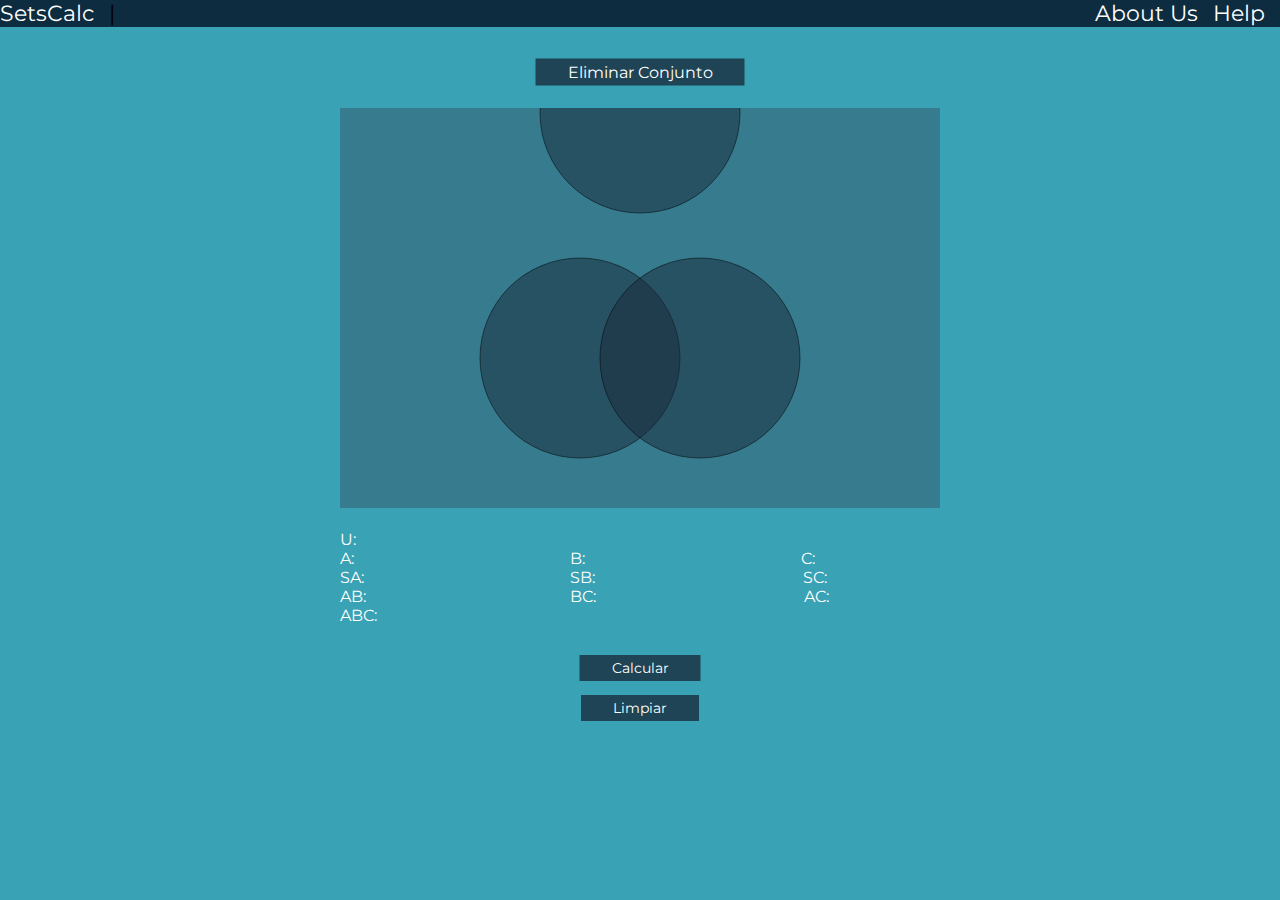
<file: Proyecto/index.html>
<!doctype html>
<html lang="">
<head>
  <link rel="icon" href="img/favicon.ico">
  <meta name="autor" content="Santiago Quesada">
  <meta name="descripcion" content="Esta página realiza calculo de 3 conjuntos">
  <meta name="palabras claves" content="calculo, 3conjuntos">
  <meta charset="UTF-8">
  <title>SetsCalc</title>
  <link href="estilos.css" type="text/css" rel="stylesheet">
  <script type="text/javascript" src='calculo.js'></script>
  <script type="text/javascript" src='animacion.js'></script>
  <script type="text/javascript" src='canvas.js'></script>
</head>
<body onload="setInterval(animacion1, 30)">
  <header>
    <a id="set" href="index.html">SetsCalc</a>
    <a id="h" href="help.html">Help</a>
    |<a id="au" href="about.html">About Us</a>
  </header>
  <section>
    <div>
      <button id='cambiar' class='' onclick="location.href = 'index2.html'">Eliminar Conjunto</button>
      <br>
      <br>
    </div>
    <div id="contenedor">
      <canvas id="venn" width="600px" height="400px"></canvas>
      <form name="conjuntos">
        <br>
        <a>U:</a><label for="U"></label><input type="number" id="U" name="U">
        <br>
        <a>A:</a><label for="A"></label><input type="number" id="A" name="A">
        <a>&nbsp&nbspB:</a><label for="B"></label><input type="number" id="B" name="B">
        <a>&nbsp&nbspC:</a><label for="C"></label><input type="number" id="C" name="C">
        <br>
        <a>SA:</a><label for="SA"></label><input type="number" id="SA" name="SA">
        <a>SB:</a><label for="SB"></label><input type="number" id="SB" name="SB">
        <a>SC:</a><label for="SC"></label><input type="number" id="SC" name="SC">
        <br>
        <a>AB:</a><label for="AB"><input type="number" id="AB" name="AB"></label>
        <a>BC:</a><label for="BC"><input type="number" id="BC" name="BC"></label>
        <a>AC:</a><label for="AC"><input type="number" id="AC" name="AC"></label>
        <br>
        <a>ABC:</a><label for="ABC"><input type="number" id="ABC" name="ABC"></label>
        <br>
        <br>
        <button id='calcular' class='' onclick="return calculo3()">Calcular</button>
      </form>
      <button id='limpiar' class='' onclick="limpiar3()">Limpiar</button>
    </div>
  </section>
</body>
</html>
</file>
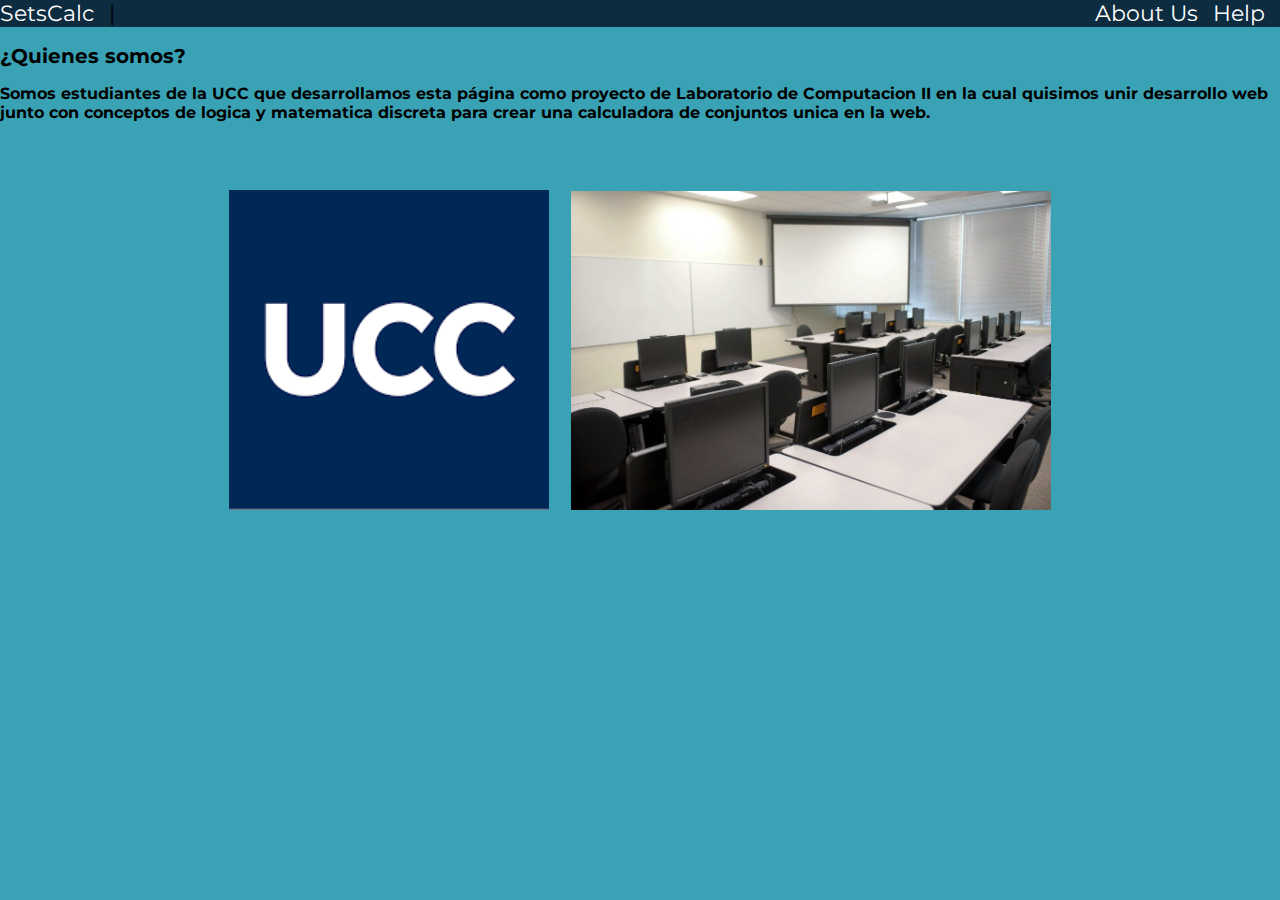
<file: Proyecto/about.html>
<!DOCTYPE html>
<html lang="en">
<head>
  <link rel="icon" href="img/favicon.ico">
  <meta name="autor" content="Santiago Quesada">
  <meta name="descripcion" content="Historia de la creacion de la página">
  <meta name="palabras claves" content="historia, sobrenosotros, aboutus">
  <meta charset="UTF-8">
  <title>SetsCalc-AboutUs</title>
  <link href="estilos.css" type="text/css" rel="stylesheet">
</head>
<body>
  <header>
    <a id="set" href="index.html">SetsCalc</a>
    <a id="h" href="help.html">Help</a>
    |<a id="au" href="about.html">About Us</a>
  </header>
  <section>
    <div>
      <h2>¿Quienes somos?</h2>
      <h3>Somos estudiantes de la UCC que desarrollamos esta página como proyecto de Laboratorio de Computacion II en la cual quisimos unir desarrollo web junto con conceptos de logica
        y matematica discreta para crear una calculadora de conjuntos unica en la web.</h3>
      <br>
      <br>
    </div>
    <div>
      <p id="imagenes">
      <img id="ucc" src="img/ucc.png" alt="Logo UCC">
      <img id="lab" src="img/laboratorio.jpg" alt="Laboratorio de Computacion">
      </p>
    </div>
  </section>
</body>
</html>
</file>
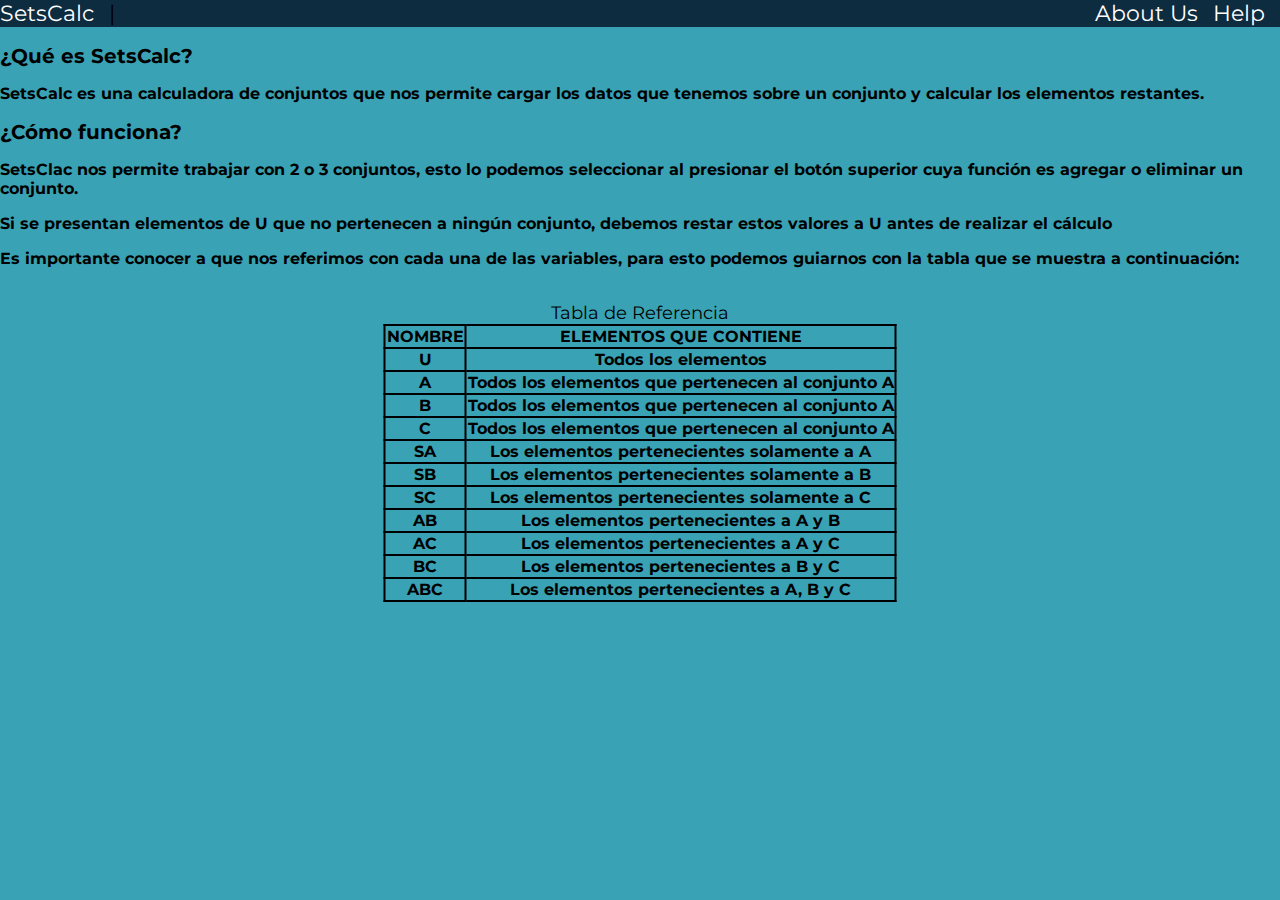
<file: Proyecto/help.html>
<!DOCTYPE html>
<html lang="en">
<head>
  <link rel="icon" href="img/favicon.ico">
  <meta name="autor" content="Santiago Quesada">
  <meta name="descripcion" content="Explicacion del uso de la pagina">
  <meta name="palabras claves" content="Utilizacion, Ayuda, Help">
  <meta charset="UTF-8">
  <title>SetsCalc-Help</title>
  <link href="estilos.css" type="text/css" rel="stylesheet">
</head>
<body>
  <header>
    <a id="set" href="index.html">SetsCalc</a>
    <a id="h" href="help.html">Help</a>
    |<a id="au" href="about.html">About Us</a>
  </header>
  <section>
    <div>
    <h2>¿Qué es SetsCalc?</h2>
    <h3>SetsCalc es una calculadora de conjuntos que nos permite cargar los datos que tenemos sobre un conjunto y calcular los elementos restantes.</h3>
    <h2>¿Cómo funciona?</h2>
    <h3>SetsClac nos permite trabajar con 2 o 3 conjuntos, esto lo podemos seleccionar al presionar el botón superior cuya función es agregar o eliminar
      un conjunto.</h3>
    <h3>Si se presentan elementos de U que no pertenecen a ningún conjunto, debemos restar estos valores a U antes de realizar el cálculo</h3>
    <h3>Es importante conocer a que nos referimos con cada una de las variables, para esto podemos guiarnos con la tabla que se muestra a continuación:</h3>
    <br>
    </div>
    <div>
      <table>
        <caption>Tabla de Referencia</caption>
        <tr>
          <th>NOMBRE</th>
          <th>ELEMENTOS QUE CONTIENE</th>
        </tr>
        <tr>
          <th>U</th>
          <th>Todos los elementos</th>
        </tr>
        <tr>
          <th>A</th>
          <th>Todos los elementos que pertenecen al conjunto A</th>
        </tr>
        <tr>
          <th>B</th>
          <th>Todos los elementos que pertenecen al conjunto A</th>
        </tr>
        <tr>
          <th>C</th>
          <th>Todos los elementos que pertenecen al conjunto A</th>
        </tr>
        <tr>
          <th>SA</th>
          <th>Los elementos pertenecientes solamente a A</th>
        </tr>
        <tr>
          <th>SB</th>
          <th>Los elementos pertenecientes solamente a B</th>
        </tr>
        <tr>
          <th>SC</th>
          <th>Los elementos pertenecientes solamente a C</th>
        </tr>
        <tr>
          <th>AB</th>
          <th>Los elementos pertenecientes a A y B</th>
        </tr>
        <tr>
          <th>AC</th>
          <th>Los elementos pertenecientes a A y C</th>
        </tr>
        <tr>
          <th>BC</th>
          <th>Los elementos pertenecientes a B y C</th>
        </tr>
        <tr>
          <th>ABC</th>
          <th>Los elementos pertenecientes a A, B y C</th>
        </tr>
      </table>
    </div>
  </section>
</body>
</html>
</file>
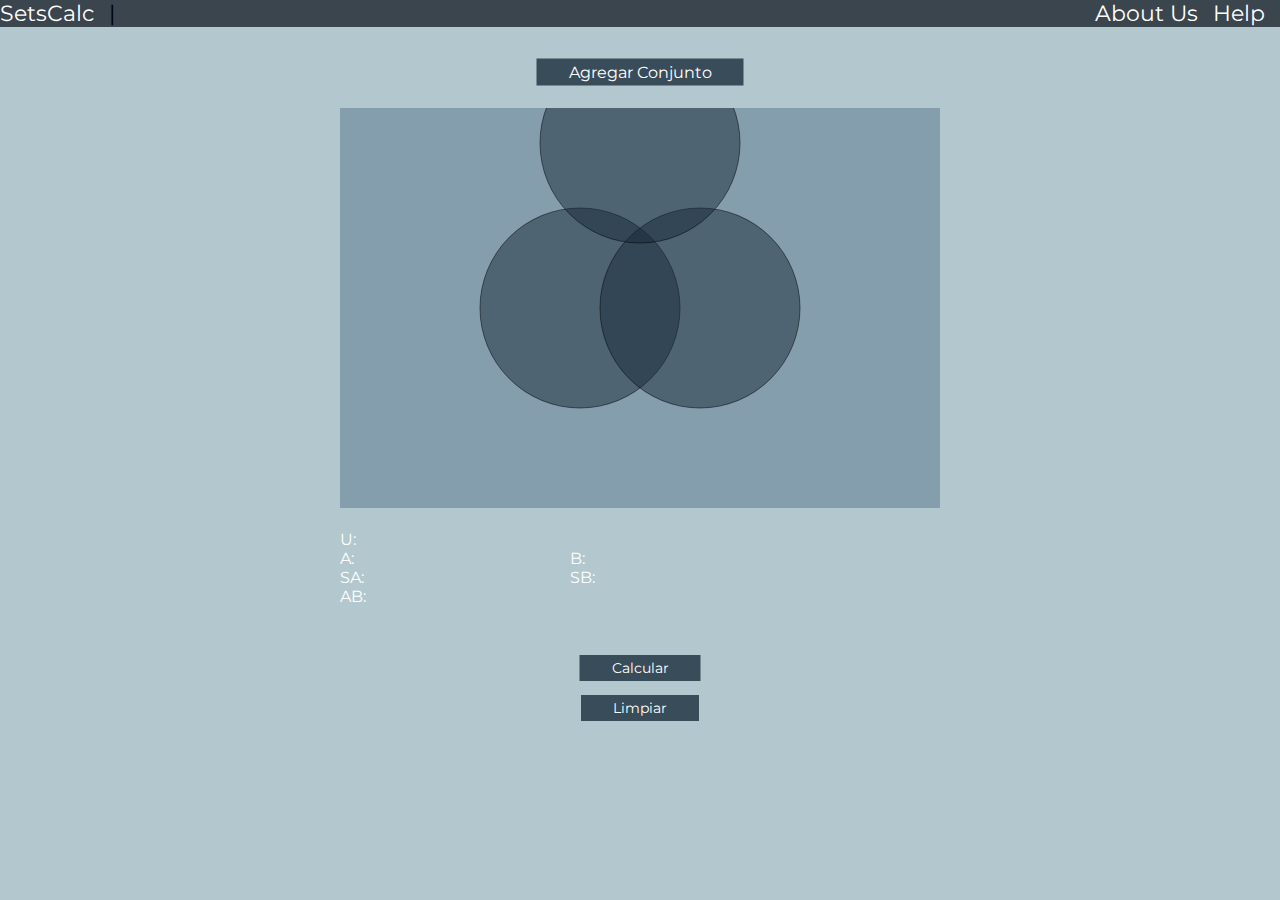
<file: Proyecto/index2.html>
<!doctype html>
<html lang="">
<head>
  <link rel="icon" href="img/favicon.ico">
  <meta charset="UTF-8">
  <title>SetsCalc</title>
  <link href="css/main.css" type="text/css" rel="stylesheet">
  <link rel="stylesheet" href="https://fonts.googleapis.com/css2?family=Crimson+Pro&family=Montserrat">
  <script type="text/javascript" src='calculo.js'></script>
  <script type="text/javascript" src='animacion.js'></script>
  <script type="text/javascript" src='canvas.js'></script>
</head>
<body onload="setInterval(animacion2, 30)">
<header>
  <a id="set" href="index.html">SetsCalc</a>
  <a id="h" href="help.html">Help</a>
  |<a id="au" href="about.html">About Us</a>
</header>
<button id='cambiar' class='' onclick="location.href = 'index.html'">Agregar Conjunto</button>
<br>
<br>
<div id="contenedor">
  <canvas id="venn" width="600px" height="400px">
    <script>
      dibujar2();
    </script>
  </canvas>
  <form name="conjuntos">
    <br>
    <a>U:</a><label for="U"></label><input type="number" id="U" name="U">
    <br>
    <a>A:</a><label for="A"></label><input type="number" id="A" name="A">
    <a>&nbsp&nbspB:</a><label for="B"></label><input type="number" id="B" name="B">
    <br>
    <a>SA:</a><label for="SA"></label><input type="number" id="SA" name="SA" style="width: 198px;">
    <a>SB:</a><label for="SB"></label><input type="number" id="SB" name="SB">
    <br>
    <a>AB:</a><label for="AB"><input type="number" id="AB" name="AB" style="width: 196px;"></label>
    <br>
    <br>
    <button id='calcular' class='' onclick="return calculo2()">Calcular</button>
  </form>
  <button id='limpiar' class='' onclick="limpiar2()">Limpiar</button>
</div>
</body>
</html>
</file>
<file: Proyecto/estilos.css>
@import url('https://fonts.googleapis.com/css2?family=Montserrat:wght@200&display=swap');

body {
    margin: 0;
    padding: 0;
    background-color: rgb(57, 162, 180);
}
header {
    font-family: 'Montserrat', sans-serif;
    background-color: rgb(14, 44, 64);
    font-size: 22px;
}
a{
    font-family: 'Montserrat', sans-serif;
    color: white;
}
h2{
    font-family: 'Montserrat', sans-serif;
    font-size: 20px;
}
h3{
    font-family: 'Montserrat', sans-serif;
    font-size: 16px;
}
table{
    border-collapse: collapse;
    position: absolute;
    transform: translate(-50%);
    left: 50%;
}
caption{
    font-family: 'Montserrat', sans-serif;
    font-size: 18px;
}
th{
    font-family: 'Montserrat', sans-serif;
    font-size: 16px;
    border: 2px solid;
    border-collapse: collapse;
}
#set {
    font-family: 'Montserrat', sans-serif;
    padding: 0 15px 15px 0;
    float: left;
    text-decoration: none;
}
#au {
    font-family: 'Montserrat', sans-serif;
    padding: 0 15px 15px 0;
    float: right;
    text-decoration: none;
}
#au:hover {
    color: #252323;
}
#h {
    font-family: 'Montserrat', sans-serif;
    padding: 0 15px 15px 0;
    float: right;
    text-decoration: none;
}
#h:hover{
    color: #252323;
}
#contenedor{
    margin: 5vh auto;
    position: relative;
    width: 600px;
    height: 400px;
}
#venn{
    background-color: rgb(55, 123, 143);
}
input{
    font-family: 'Montserrat', sans-serif;
    border: none;
    background: transparent;
    outline: none;
    width: 200px;
}
input::-webkit-inner-spin-button {
    -webkit-appearance: none;
    margin: 0;
}

input[type=number] {
    -moz-appearance: textfield;
    font-weight: bold;
}
#C{
    width: 100px;
}
#SA{
    width: 198px;
}
#SC{
    width: 100px;
}
#AB{
    width: 196px;
}
#AC{
    width: 100px;
}
#calcular {
    background-color: rgba(23, 41, 58, 0.78);
    border: none;
    color: white;
    padding: 4px 32px;
    text-align: center;
    font-family: 'Montserrat', sans-serif;
    font-size: 14px;
    position: absolute;
    transform: translate(-50%, -50%);
    top: 140%;
    left: 50%;
}
#cambiar
{
    margin: 5vh auto;
    transform: translate(-50%, -50%);
    left: 50%;
    background-color: rgba(23, 41, 58, 0.78);
    border: none;
    color: white;
    padding: 4px 32px;
    text-align: center;
    font-family: 'Montserrat', sans-serif;
    font-size: 16px;
    position: absolute;
}
#limpiar
{
    background-color: rgba(23, 41, 58, 0.78);
    border: none;
    color: white;
    padding: 4px 32px;
    text-align: center;
    font-family: 'Montserrat', sans-serif;
    font-size: 14px;
    position: absolute;
    transform: translate(-50%, -50%);
    top: 150%;
    left: 50%;
}
#imagenes{
    text-align: center;
}
#ucc{
    width: 25%;
}
#lab{
    width: 37.5%;
    margin-left: 2vh;
}
</file>
<file: Proyecto/css/main.css>
body {
  margin: 0;
  padding: 0;
  background-color: rgb(179, 200, 206);
}
header {
  font-family: 'Montserrat', serif;
  background-color: rgba(48, 59, 68, 0.93);
  font-size: 22px;
}
a{
  font-family: 'Montserrat', serif;
  color: white;
}
h2{
  font-family: 'Montserrat', serif;
  font-size: 20px;
}
h3{
  font-family: 'Montserrat', serif;
  font-size: 16px;
}
table{
  border-collapse: collapse;
  position: absolute;
  transform: translate(-50%);
  left: 50%;
}
th{
  font-family: 'Montserrat', serif;
  font-size: 16px;
  border: 2px solid;
  border-collapse: collapse;
}
#set {
  font-family: 'Montserrat', serif;
  padding: 0 15px 15px 0;
  float: left;
  text-decoration: none;
}
#au {
  font-family: 'Montserrat', serif;
  padding: 0 15px 15px 0;
  float: right;
  text-decoration: none;
}
#au:hover {
  color: #252323;
}
#h {
  font-family: 'Montserrat', serif;
  padding: 0 15px 15px 0;
  float: right;
  text-decoration: none;
}
#h:hover{
  color: #252323;
}
#contenedor{
  margin: 5vh auto;
  position: relative;
  width: 600px;
  height: 400px;
}
#venn{
  background-color: rgb(133, 158, 173);
}
input{
  font-family: 'Montserrat', serif;
  border: none;
  background: transparent;
  outline: none;
  width: 200px;
}
input::-webkit-inner-spin-button {
  -webkit-appearance: none;
  margin: 0;
}

input[type=number] {
  -moz-appearance: textfield;
}
#calcular {
  background-color: rgba(23, 41, 58, 0.78);
  border: none;
  color: white;
  padding: 4px 32px;
  text-align: center;
  font-family: 'Montserrat', serif;
  font-size: 14px;
  position: absolute;
  transform: translate(-50%, -50%);
  top: 140%;
  left: 50%;
}
#cambiar
{
  background-color: rgba(23, 41, 58, 0.78);
  border: none;
  color: white;
  padding: 4px 32px;
  text-align: center;
  font-family: 'Montserrat', serif;
  font-size: 16px;
  position: absolute;
  transform: translate(-50%, -50%);
  top: 8%;
  left: 50%;
}
#limpiar
{
  background-color: rgba(23, 41, 58, 0.78);
  border: none;
  color: white;
  padding: 4px 32px;
  text-align: center;
  font-family: 'Montserrat', serif;
  font-size: 14px;
  position: absolute;
  transform: translate(-50%, -50%);
  top: 150%;
  left: 50%;
}
</file>
